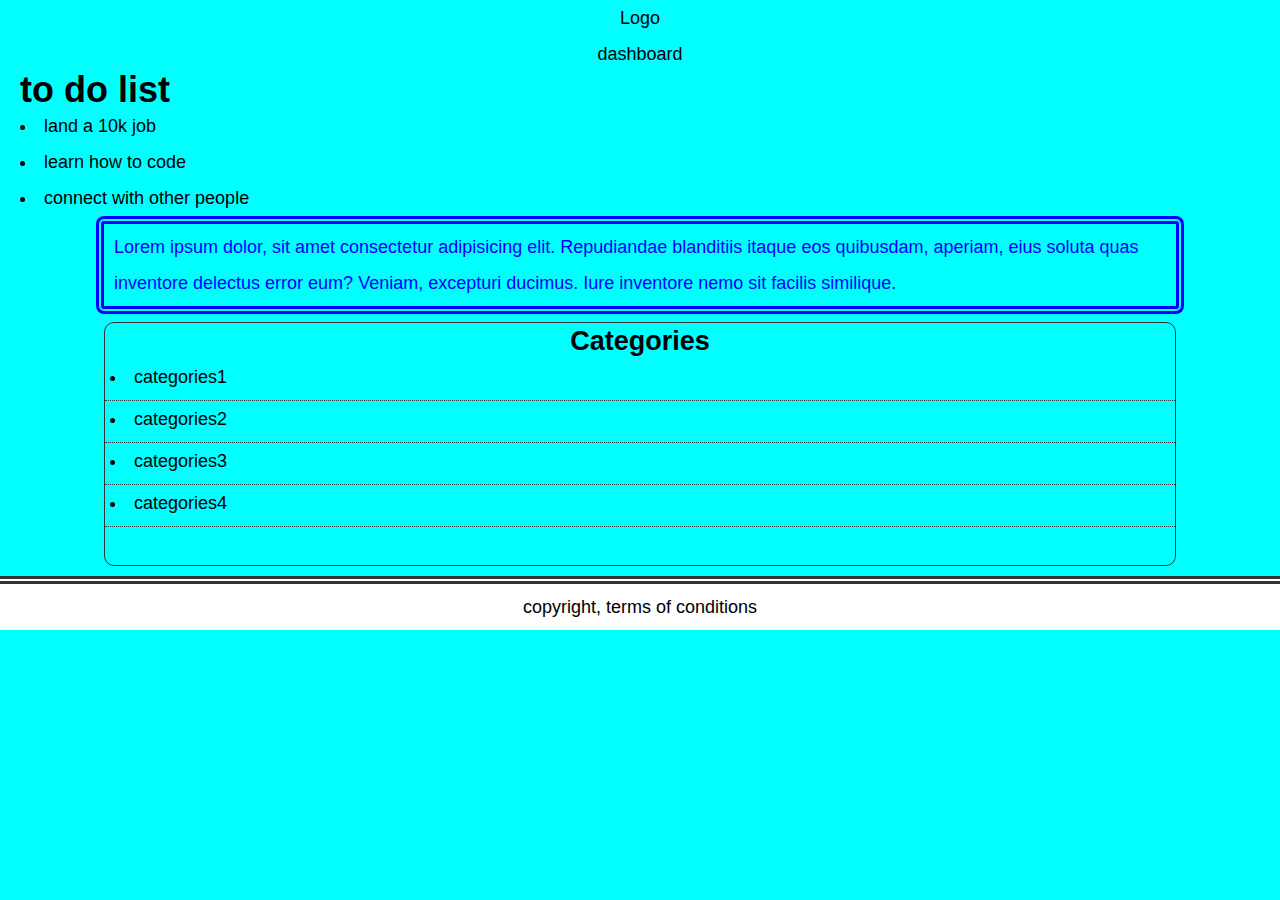
<file: index.html>
<!DOCTYPE html>
<html lang="en">
  <head>
    <meta charset="UTF-8" />
    <meta http-equiv="X-UA-Compatible" content="IE=edge" />
    <meta name="viewport" content="width=device-width, initial-scale=1.0" />
    <title>Document</title>
    <link rel="stylesheet" href="style.css" />
  </head>
  <body>
    <div class="nav">
      <nav>
        Logo <br />
        <a href="/dashboard.html">dashboard</a>
      </nav>
    </div>
    <main>
      <div class="intro">
        <h1>to do list</h1>
        <ul>
          <li>land a 10k job</li>
          <li>learn how to code</li>
          <li>connect with other people</li>
        </ul>
      </div>
      <div class="container">
        <div class="box-1">
          Lorem ipsum dolor, sit amet consectetur adipisicing elit. Repudiandae
          blanditiis itaque eos quibusdam, aperiam, eius soluta quas inventore
          delectus error eum? Veniam, excepturi ducimus. Iure inventore nemo sit
          facilis similique.
        </div>
        <div class="categories">
          <h2>Categories</h2>
          <ul>
            <li><a href="#">categories1</a></li>
            <li><a href="#">categories2</a></li>
            <li><a href="#">categories3</a></li>
            <li><a href="#">categories4</a></li>
          </ul>
        </div>
      </div>
    </main>

    <footer>copyright, terms of conditions</footer>
  </body>
</html>
</file>
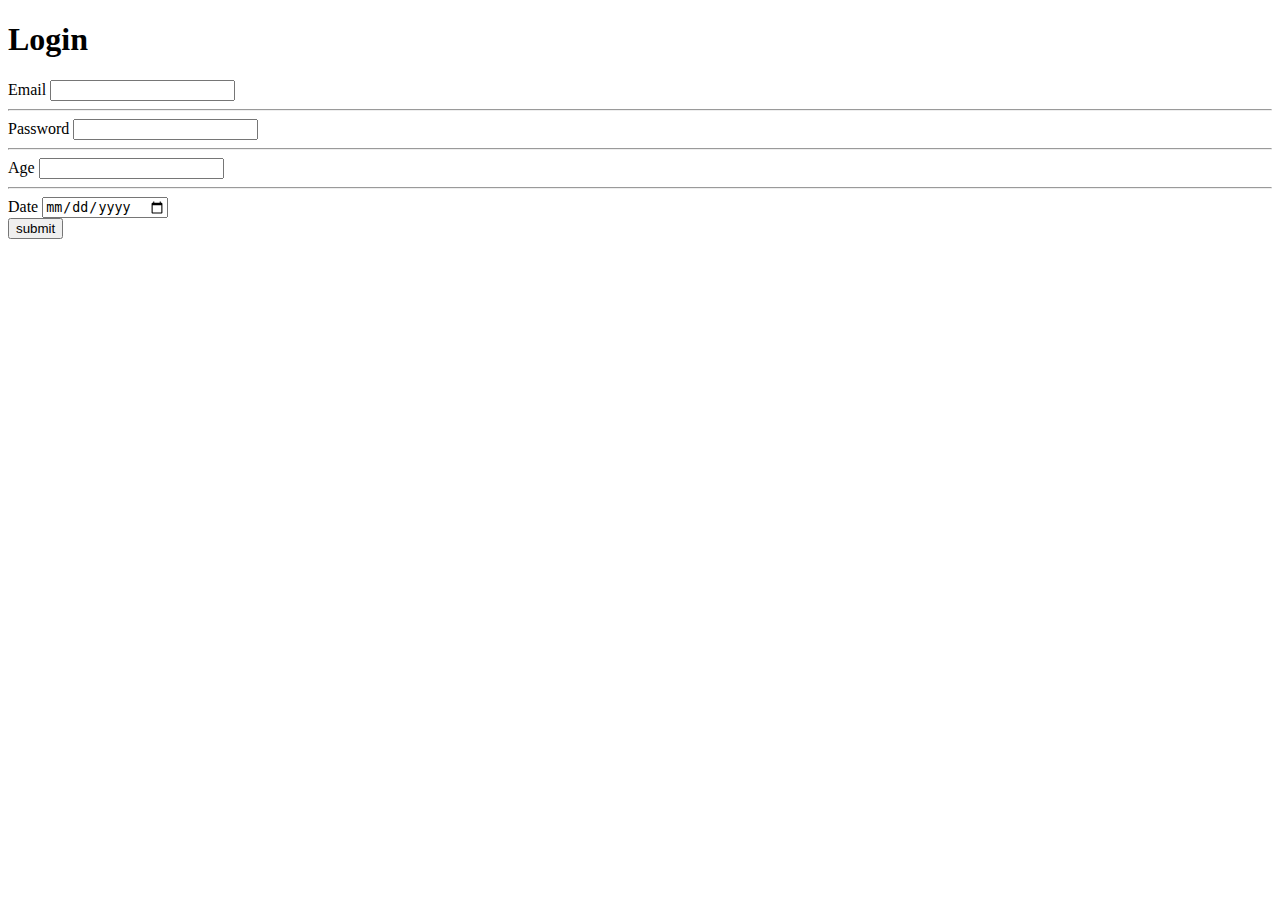
<file: login.html>
<!DOCTYPE html>
<html lang="en">
  <head>
    <meta charset="UTF-8" />
    <meta http-equiv="X-UA-Compatible" content="IE=edge" />
    <meta name="viewport" content="width=device-width, initial-scale=1.0" />
    <title>Document</title>
  </head>
  <body>
    <h1>Login</h1>
    <form>
      <div>
        <label>Email</label>
        <input type="email" />
      </div>
      <hr>
      <div>
        <label>Password</label>
        <input type="password" />
      </div>
      <hr>
      <div>
        <label>Age</label>
        <input type="Age" />
      </div>
      <hr>
      <div>
        <label>Date</label>
        <input type="Date" />
      </div>
      <button>submit</button>
    </form>
  </body>
</html>
</file>
<file: style.css>
*{
    padding: 0px;
    margin: 0px;
}
body {
  background-color: aqua;
  font: 18px arial, helvetica, sans-serif;
  line-height: 2em;
}
a{
    text-decoration: none;
    color: black;
}
a:hover{
    color: red;
}
a:active{
    color: green;
}
.nav{
    margin: auto;
    width: 80%;
    text-align: center;
}
.intro{
    padding-left:20px ;
  text-align: left;
  list-style-position: inside;
}
.container{
   width: 85%; 
   margin: auto;
}
.box-1{  
  color: blue;
  border: 8px double;
  border-radius: 8px;
  padding: 5px 10px;
  margin: 5x 10px;
}
.categories{
    border: 1px #333 solid;
    border-radius: 10px;
    margin: 8px;
    padding-bottom: 38px;
}
.categories h2{
text-align: center;
}
.categories ul{
list-style-position: inside;
}
.categories li{
    padding-bottom: 5px;
    padding-left: 5px;
    border-bottom: dotted 1px #333;
}
footer {
  background-color: #fff;
  text-align: center;
  border-top: 8px #333 double;
  padding: 5px 10px;
  margin-top: 10px;
}
</file>
